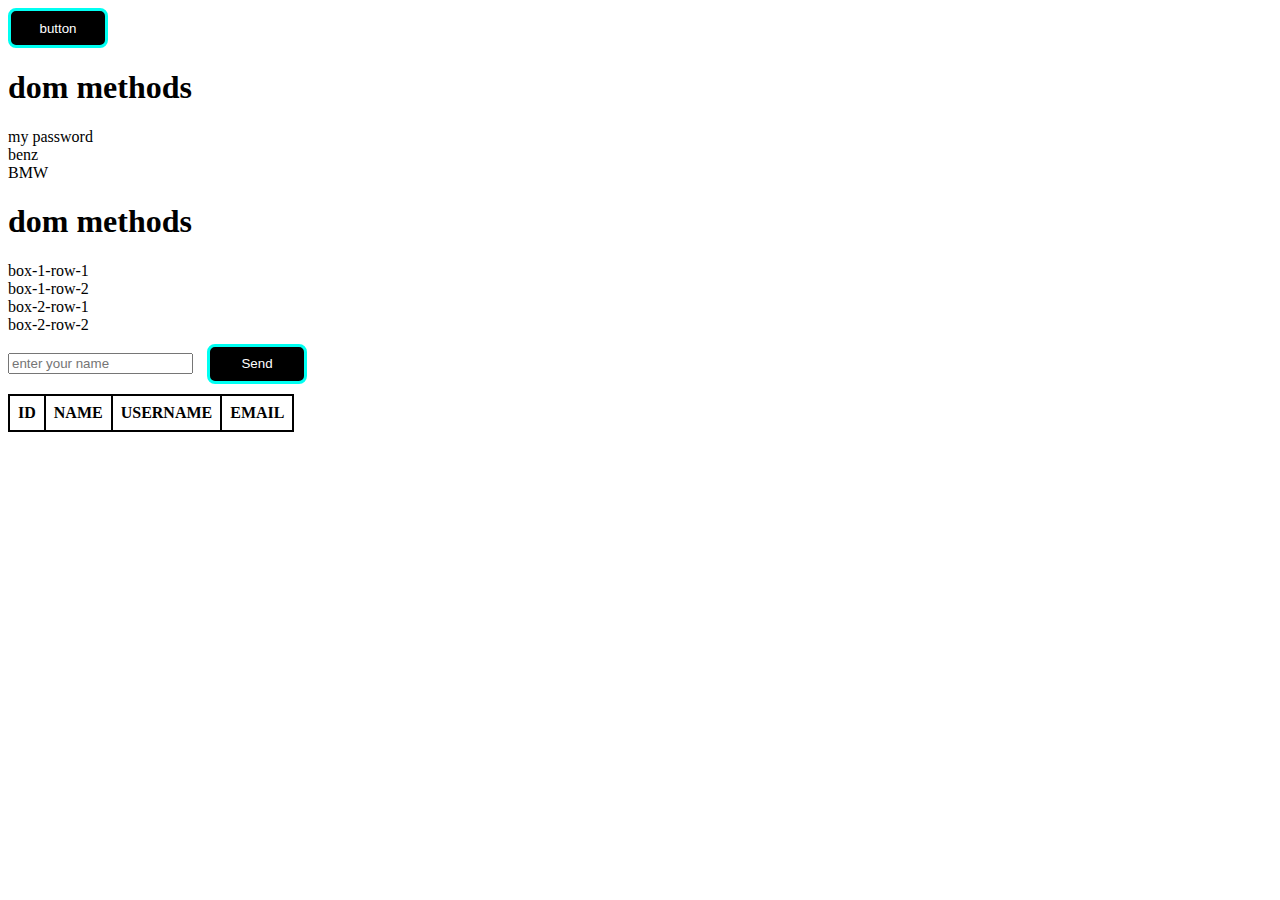
<file: js1/index.html>
<!DOCTYPE html>
<html lang="en">
  <head>
    <meta charset="UTF-8" />
    <meta name="viewport" content="width=device-width, initial-scale=1.0" />
    <title>Document</title>
    <link rel="stylesheet" href="style.css" />
  </head>
  <body>
    <!-- inline javascript -->
    <button onclick="alert('button clicked')" id="btn">button</button>

    <!-- internal javascript -->

    <h1>dom methods</h1>

    <div id="password">my password</div>

    <div class="car">benz</div>
    <div class="car">BMW</div>

    <h1>dom methods</h1>

    <div class="container">
      <div id="box-1">
        <div class="row">box-1-row-1</div>
        <div class="row">box-1-row-2</div>
      </div>
      <div id="box-2">
        <div class="row">box-2-row-1</div>
        <div class="row">box-2-row-2</div>
      </div>
    </div>
    <input
      type="text"
      name="name"
      id="name"
      placeholder="enter your name"
      autocomplete="name"
    />

    <button id="send">Send</button>

    <table>
      <thead>
        <tr>
          <th>ID</th>
          <th>NAME</th>
          <th>USERNAME</th>
          <th>EMAIL</th>
        </tr>
      </thead>
      <tbody id="content"></tbody>
    </table>
    <!-- <script src="index.js"></script> -->
    <!-- <script src="index2.js"></script> -->
    <!-- <script src="15-5-24.js"></script> -->
    <!-- <script src="16-5-24.js"></script> -->
    <script src="20-5-24.js"></script>
  </body>
</html>
</file>
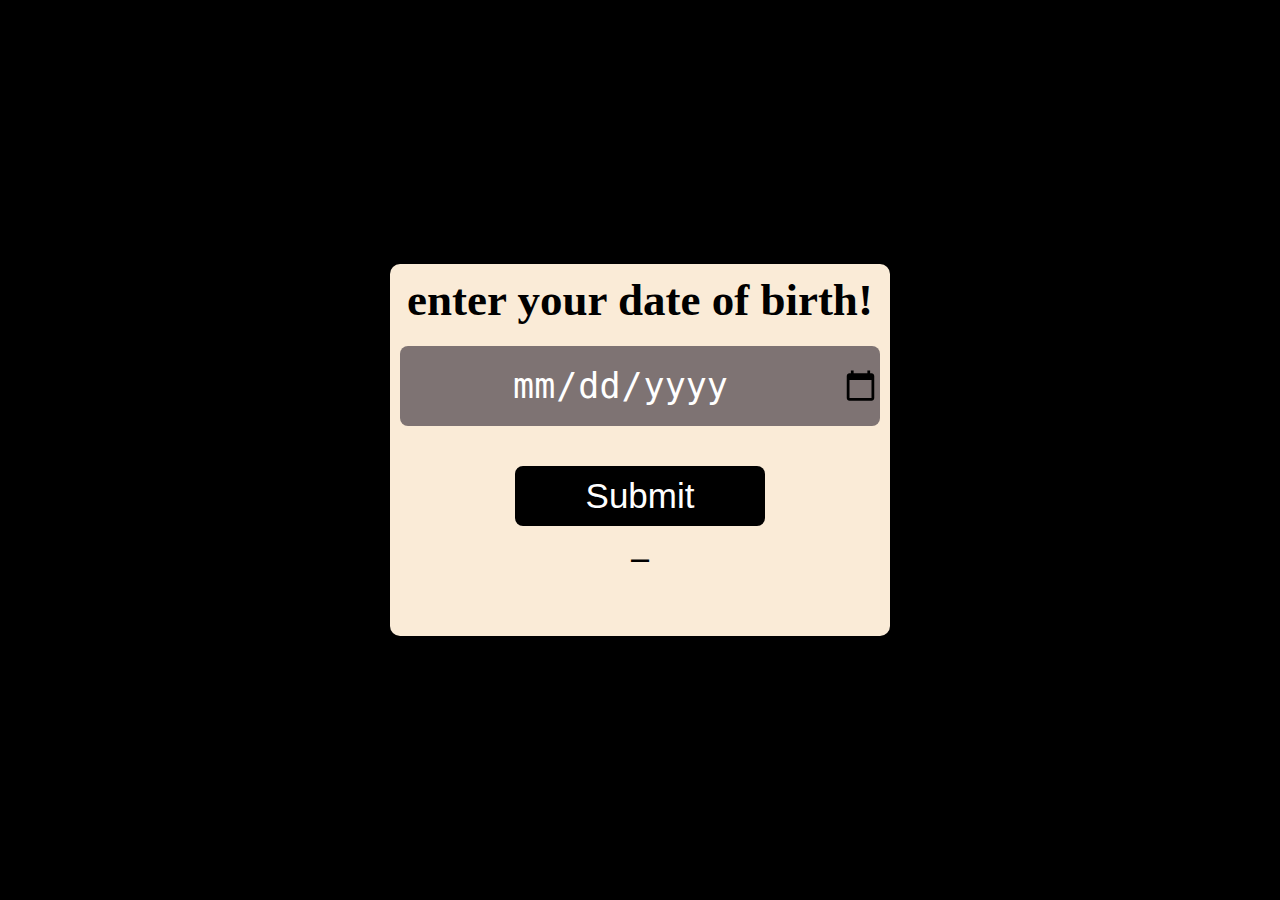
<file: js1/age-calculator/age.html>
<!DOCTYPE html>
<html lang="en">
  <head>
    <meta charset="UTF-8" />
    <meta name="viewport" content="width=device-width, initial-scale=1.0" />
    <title>Document</title>
    <link rel="stylesheet" href="age.css" />
  </head>
  <body>
    <div class="main">
      <div id="container">
        <h2 id="h2">enter your date of birth!</h2>
        <form id="form">
          <input type="date" name="date" id="birthdate" />
          <button type="submit">Submit</button>
        </form>
        <h3 id="agedisplay">_</h3>
      </div>
    </div>

    <script src="age.js"></script>
  </body>
</html>
</file>
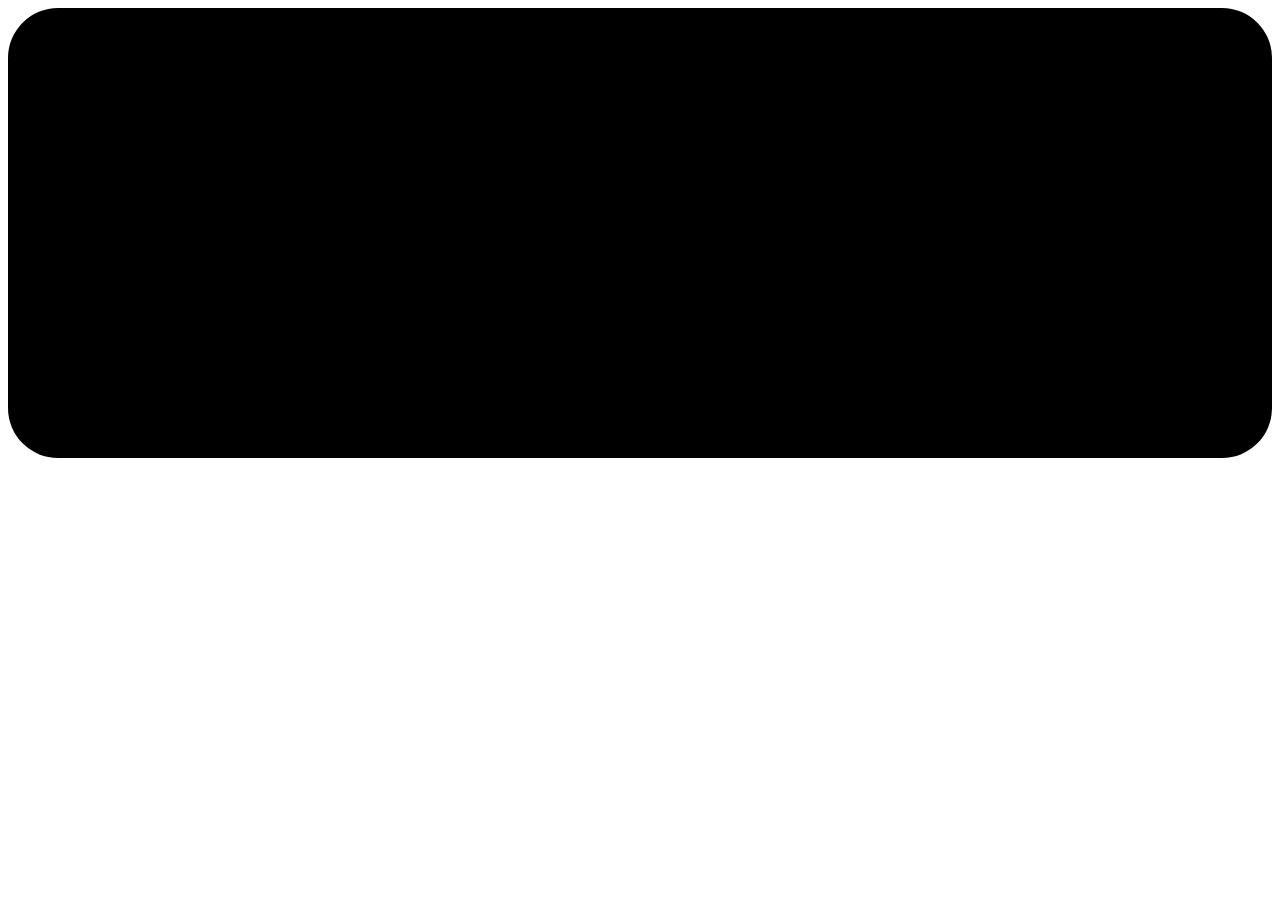
<file: js1/assignment2/work2.html>
<!DOCTYPE html>
<html lang="en">
  <head>
    <meta charset="UTF-8" />
    <meta name="viewport" content="width=device-width, initial-scale=1.0" />
    <title>Assignment2</title>
    <link rel="stylesheet" href="work2.css" />
    <link rel="preconnect" href="https://fonts.googleapis.com" />
    <link rel="preconnect" href="https://fonts.gstatic.com" crossorigin />
    <link
      href="https://fonts.googleapis.com/css2?family=Orbitron:wght@400..900&display=swap"
      rel="stylesheet"
    />
  </head>
  <body>
    <div id="clock"></div>

    <script src="work2.js"></script>
  </body>
</html>
</file>
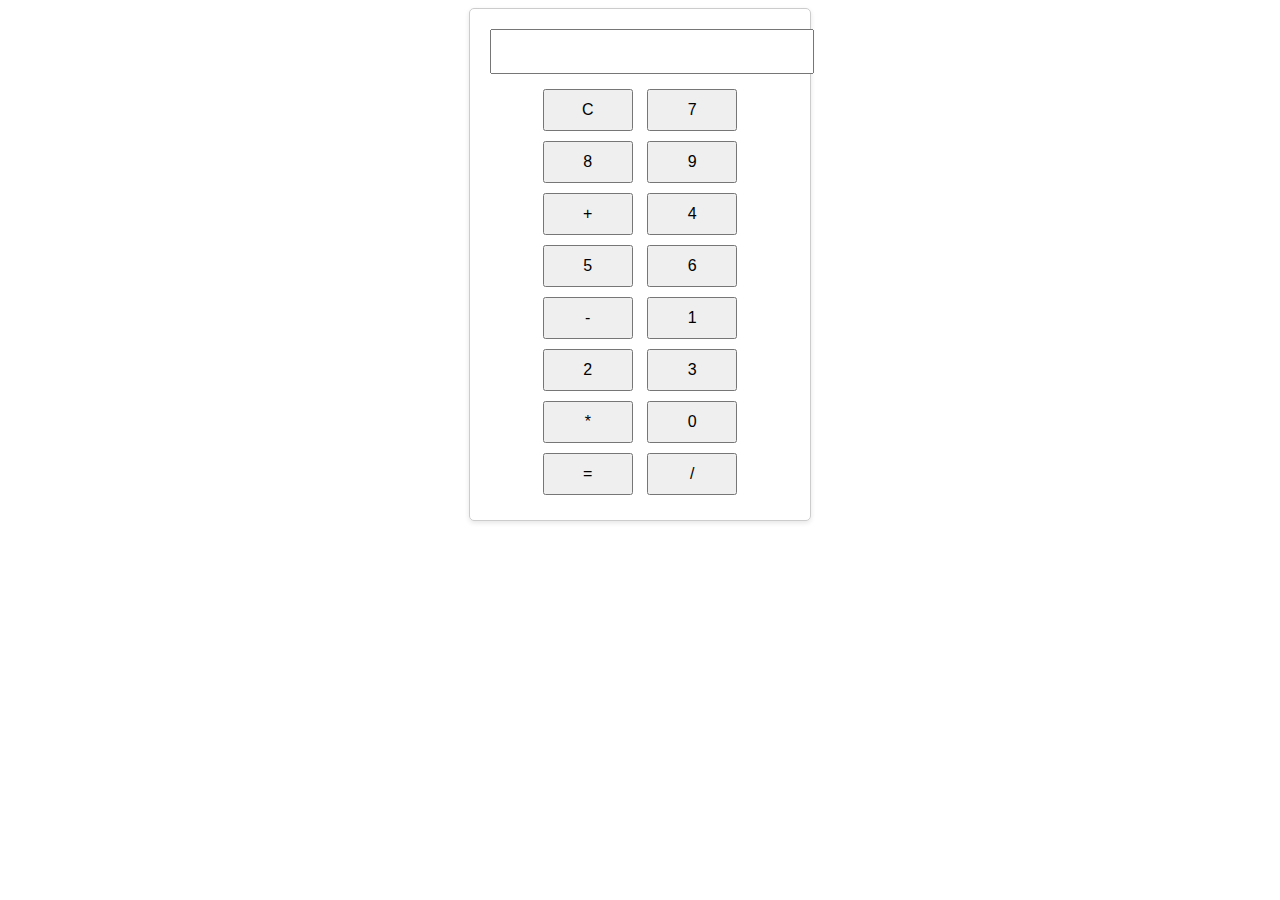
<file: js1/calculatorapp/ca.html>
<!-- <!DOCTYPE html>
<html lang="en">
  <head>
    <meta charset="UTF-8" />
    <meta name="viewport" content="width=device-width, initial-scale=1.0" />
    <title>Document</title>
    <link rel="stylesheet" href="ca.css" />
  </head>
  <body>
    <div class="cal">
      <div class="display">
        <h1>61</h1>
      </div>
      <div class="grid-container">
        <div>(</div>
        <div>)</div>
        <div>ADV</div>
        <div>CLR</div>
        <div>1</div>
        <div>2</div>
        <div>3</div>
        <div>÷</div>
        <div>4</div>
        <div>5</div>
        <div>6</div>
        <div>×</div>
        <div>7</div>
        <div>8</div>
        <div>9</div>
        <div>-</div>
        <div>.</div>
        <div>0</div>
        <div>=</div>
        <div>+</div>
      </div>
    </div>

    <script src="ca.js"></script>
  </body>
</html> -->






























<!DOCTYPE html>
<html lang="en">
<head>
    <meta charset="UTF-8">
    <meta name="viewport" content="width=device-width, initial-scale=1.0">
    <title>Simple Calculator</title>
    <style>
        body {
            font-family: Arial, sans-serif;
            text-align: center;
        }
        .calculator {
            max-width: 300px;
            margin: 0 auto;
            padding: 20px;
            border: 1px solid #ccc;
            border-radius: 5px;
            box-shadow: 0 2px 5px rgba(0, 0, 0, 0.1);
        }
        input[type="text"] {
            width: 100%;
            padding: 10px;
            font-size: 18px;
            margin-bottom: 10px;
        }
        button {
            width: 30%;
            padding: 10px;
            font-size: 16px;
            margin: 5px;
            cursor: pointer;
        }
    </style>
</head>
<body>
    <div class="calculator">
        <input type="text" id="result" readonly>
        <button onclick="clearDisplay()">C</button>
        <button onclick="appendToDisplay('7')">7</button>
        <button onclick="appendToDisplay('8')">8</button>
        <button onclick="appendToDisplay('9')">9</button>
        <button onclick="appendToDisplay('+')">+</button>
        <button onclick="appendToDisplay('4')">4</button>
        <button onclick="appendToDisplay('5')">5</button>
        <button onclick="appendToDisplay('6')">6</button>
        <button onclick="appendToDisplay('-')">-</button>
        <button onclick="appendToDisplay('1')">1</button>
        <button onclick="appendToDisplay('2')">2</button>
        <button onclick="appendToDisplay('3')">3</button>
        <button onclick="appendToDisplay('*')">*</button>
        <button onclick="appendToDisplay('0')">0</button>
        <button onclick="calculateResult()">=</button>
        <button onclick="appendToDisplay('/')">/</button>
    </div>

    <script>
        let displayValue = '';

        function appendToDisplay(value) {
            displayValue += value;
            document.getElementById('result').value = displayValue;
        }

        function clearDisplay() {
            displayValue = '';
            document.getElementById('result').value = '';
        }

        function calculateResult() {
            try {
                const result = eval(displayValue);
                document.getElementById('result').value = result;
                displayValue = result.toString();
            } catch (error) {
                document.getElementById('result').value = 'Error';
            }
        }
    </script>
</body>
</html>
</file>
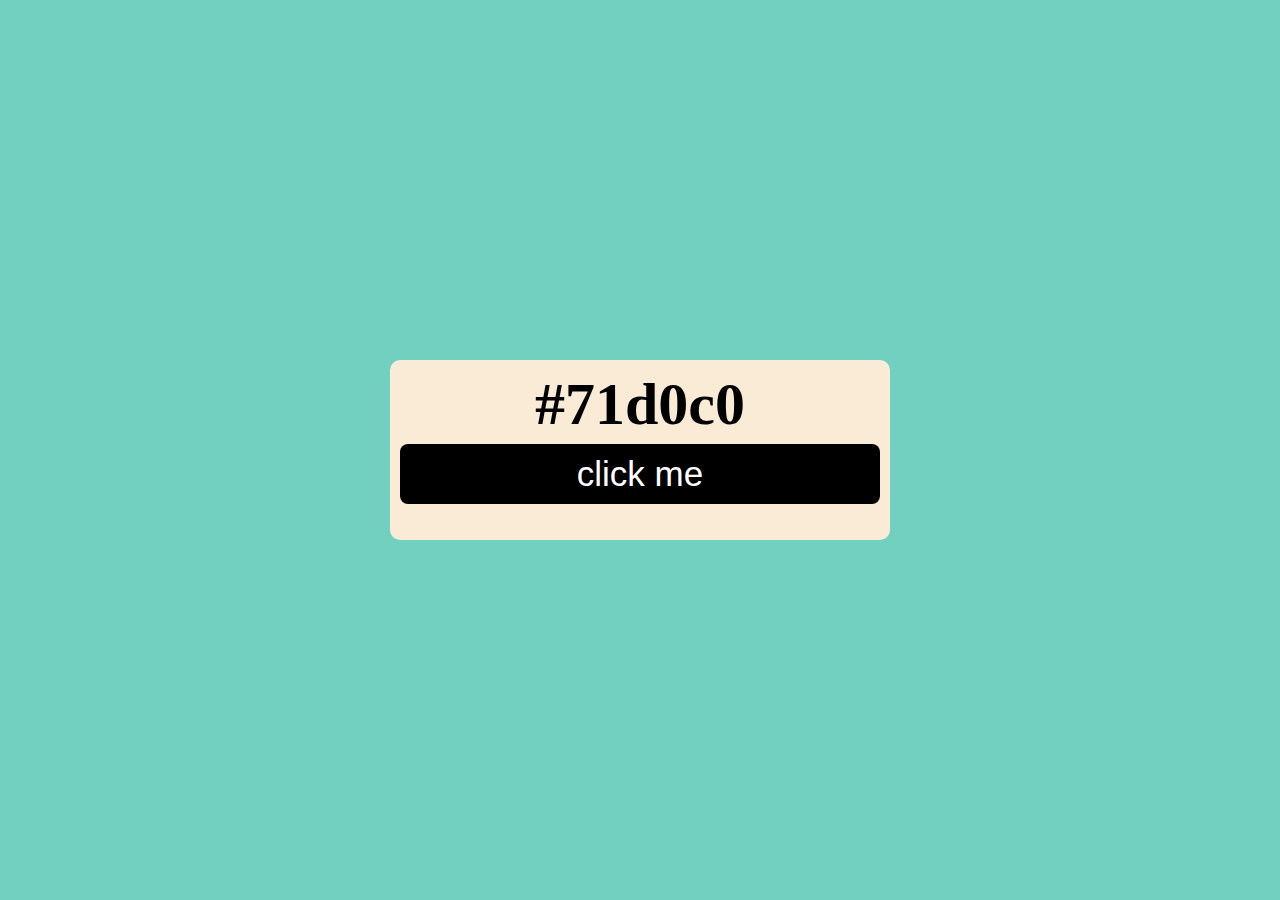
<file: js1/colorchangeapp/cca.html>
<!DOCTYPE html>
<html lang="en">
  <head>
    <meta charset="UTF-8" />
    <meta name="viewport" content="width=device-width, initial-scale=1.0" />
    <title>Document</title>
    <link rel="stylesheet" href="cca.css" />
  </head>
  <body>
    <div class="main">
      <div class="container">
        <h2 id="color-code">#fff</h2>
        <button id="btn">click me</button>
      </div>
    </div>

    <script src="cca.js"></script>
  </body>
</html>
</file>
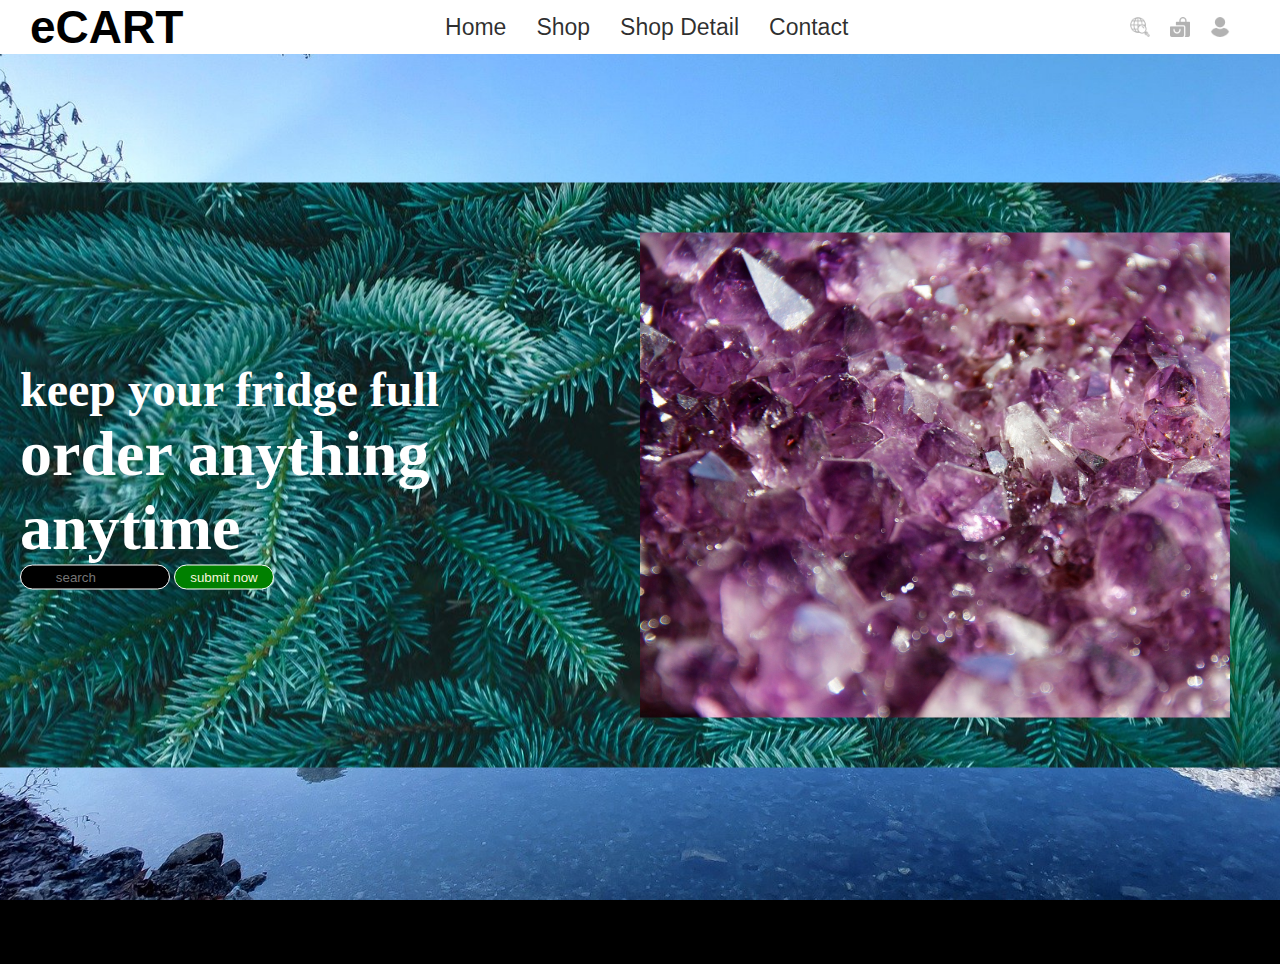
<file: js1/ecommerse/ec.html>
<!DOCTYPE html>
<html lang="en">
  <head>
    <meta charset="UTF-8" />
    <meta name="viewport" content="width=device-width, initial-scale=1.0" />
    <title>eCART</title>
    <link rel="stylesheet" href="ec.css" />
  </head>
  <body>
    <div class="container">
      <div class="nav">
        <a href="ec.html" class="brand"><h1 class="brand-text">eCART</h1></a>
        <!-- <div class="links">
          <a href="#">Home</a>
          <a href="#">Shop</a>
          <a href="#">Shop Detail</a>
          <a href="#">Contact</a> -->
          <ul class="links">
            <li>Home</li>
            <li>Shop</li>
            <li>Shop Detail</li>
            <li>Contact</li>
          </ul>
        <!-- </div> -->
        <!-- <div class="dropdown">
          <button id="onclick" ><i href="#"><img src="images/settings.png" alt=""></i></button>
            <div class="dropdown-content">
              <ul class="links">
                <li>Home</li>
                <li>Shop</li>
                <li>Shop Detail</li>
                <li>Contact</li>
              </ul>
            </div>
        </div> -->
        <div class="dropdown">
          <button class="dropbtn"><i href="#"><img src="images/settings.png" alt=""></i></button>
          <div class="dropdown-content">
            <a href="#">Home</a>
            <a href="#">Shop</a>
            <a href="#">Shop Detail</a>
            <a href="#">Contact</a>
          </div>
        </div>
        <div class="search">
          <i href="#"><img src="images/world.png" alt="404" /></i>
          <i href="#"><img src="images/shopping-bag (2).png" alt="404" /></i>
          <i href="#"><img src="images/user.png" alt="404" /></i>
        </div>
      </div>
      <div id="photos">
        <div class="part1">
          <h4>keep your fridge full</h4>
          <h1>order anything anytime</h1>
          <input type="text" placeholder="    search" id="input" />
          <button type="submit">submit now</button>
        </div>
        <div class="try"></div>
      </div>
    </div>
    <!-- <div id="container2"> -->
      <!-- <button id="send">Get Products</button> -->
      <div id="container3"></div>
    </div>

    <!-- <script src="ec.js"></script> -->
    <!-- <script src="21-5-24.js"></script> -->
    <script src="22-5-24.js"></script>
  </body>
</html>
</file>
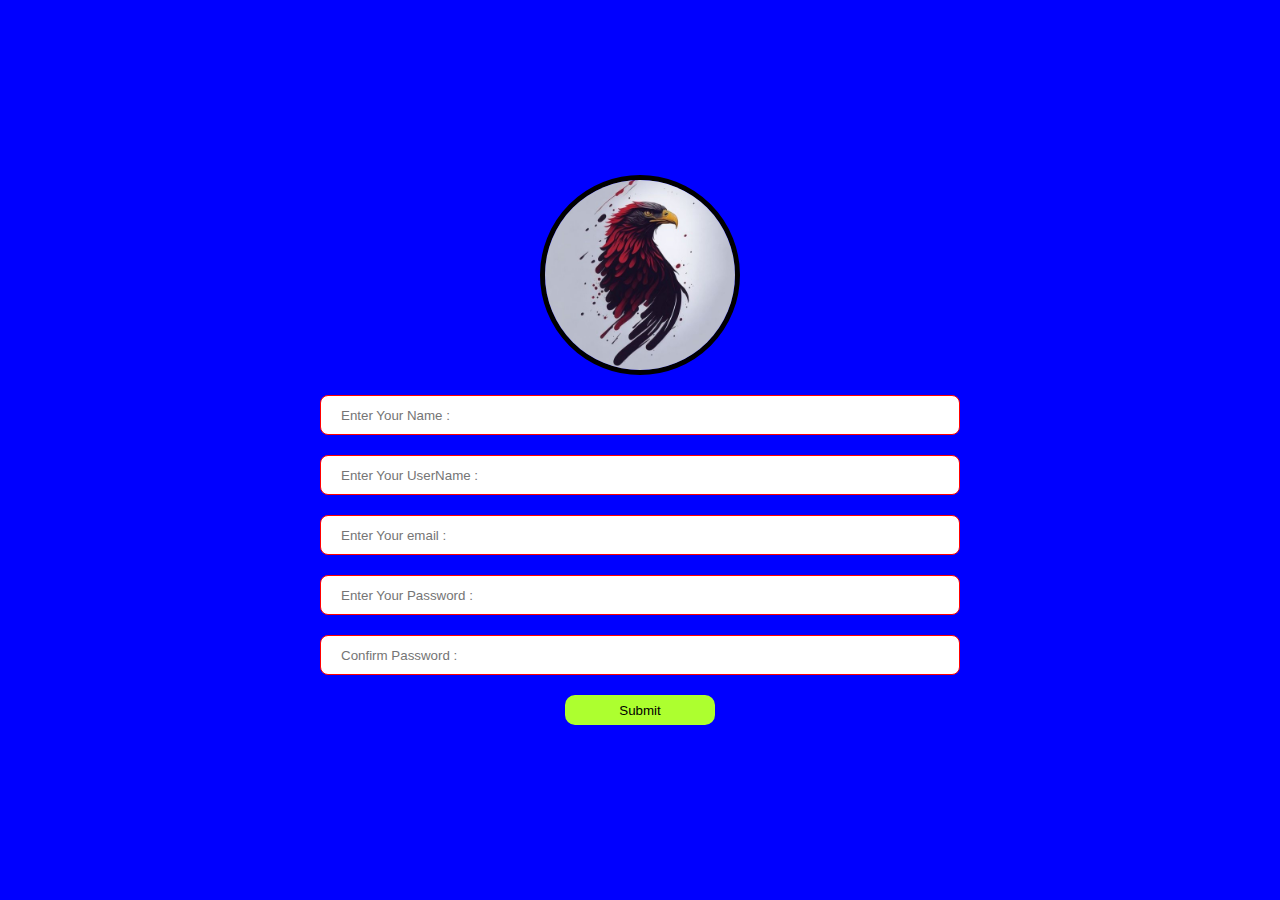
<file: js1/user-form-validation/form.html>
<!DOCTYPE html>
<html lang="en">
<head>
    <meta charset="UTF-8">
    <meta name="viewport" content="width=device-width, initial-scale=1.0">
    <title>Document</title>
    <link rel="stylesheet" href="form.css">
</head>
<body>
    <div class="form">
        <form action="" id="userDataForm">
            <div class="bingo"><img src="image/eagle2.jpg" alt=""></div>
            <div><input type="text" placeholder="Enter Your Name :"></div>
            <div><input type="text" placeholder="Enter Your UserName :"></div>
            <div><input type="email" id="email" required placeholder="Enter Your email :" ></div> 
            <div><input type="password" placeholder="Enter Your Password :" id="password" ></div>
            <div><input type="password" placeholder="Confirm Password :" id="password1" ></div>
            <div><button type="submit" id="btn">Submit</button></div>

            <script src="form.js"></script>
            <script src="form-password.js"></script>
        </form>
    </div>
</body>
</html>
</file>
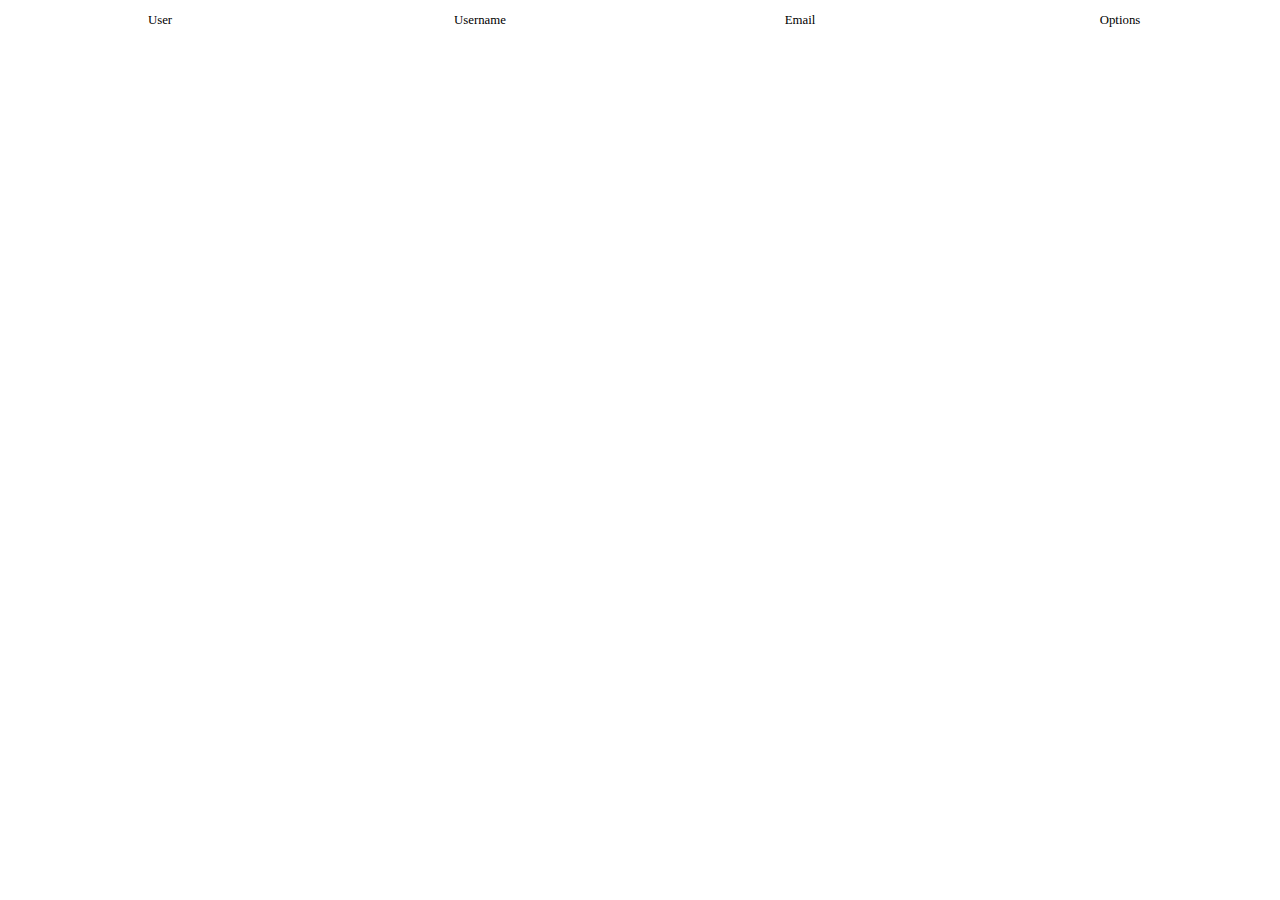
<file: js1/user-listing/user.html>
<!DOCTYPE html>
<html lang="en">
  <head>
    <meta charset="UTF-8" />
    <meta name="viewport" content="width=device-width, initial-scale=1.0" />
    <title>User list</title>
    <link
      rel="website icon"
      type="png"
      href="images/multiple-users-silhouette.png"
    />
    <link rel="stylesheet" href="user.css" />
  </head>
  <body>
    <div class="usernav">
      <div class="usr">User</div>
      <div class="usrname">Username</div>
      <div class="mail">Email</div>
      <div class="op">Options</div>
    </div>
    <div id="user"></div>
    <script src="user.js"></script>
  </body>
</html>
</file>
<file: js1/style.css>
button {
  width: 100px;
  height: 40px;
  color: rgb(255, 255, 255);
  background-color: rgb(0, 0, 0);
  border-radius: 8px;
  border: 0cap;
  border: solid rgb(0, 255, 242) 3px;
}
table,
th,
td {
  border: 2px solid black;
  border-collapse: collapse;
  padding: 8px;
}

#send {
  margin: 10px;
}
</file>
<file: js1/age-calculator/age.css>
* {
    margin: 0%;
    padding: 0%;
  }
  body {
    margin: 0%;
    padding: 0%;
    background-color: black;
  }
  .main {
    width: 100%;
    height: 100vh;
    display: flex;
    justify-content: center;
    align-items: center;
  }
  #container {
    width: 30rem;
    height: 22rem;
    padding: 10px;
    border-radius: 10px;
    font-size: 30px;
    background-color: antiquewhite;
    text-align: center;
    align-items: center;
    justify-content: center;
    left: 50%;
    top: 50%;
  }
  button {
    width: 250px;
    height: 60px;
    color: rgb(255, 255, 255);
    background-color: rgb(0, 0, 0);
    border-radius: 8px;
    border: none;
    font-size: 35px;
    margin-top: 20px;
    position: relative;
  }
  input{
    width: 100%;
    height: 80px;
    color: rgb(255, 255, 255);
    background-color: rgb(126, 115, 115);
    border-radius: 8px;
    border: none;
    font-size: 35px;
    margin: 20px 0px;
    position: relative;
    text-align: center;
  }
</file>
<file: js1/assignment2/work2.css>
#clock {
  font-family: "Orbitron", sans-serif;
  font-optical-sizing: auto;
  font-weight: 500;
  font-size: 80px;
  text-align: center;
  align-content: center;
  color: bisque;
  background-color: black;
  height: 50vh;
  border-radius: 50px;
}
</file>
<file: js1/calculatorapp/ca.css>
*{
  margin: 0%;
  padding: 20px;
  align-content: center;
}
body {
  background-color: rgb(114, 98, 98);
  margin: 0%;
  padding: 0%;
}
.cal{
  position: relative;
  background-color: #2196f3;
  width: 33vw;
  height: auto;
  margin: 0%;
  padding: 0%;
}
.display{
  background-color: rgb(255, 255, 255);
  color: black;
  text-align: end;
  height: 10vh;
  align-content: center;
  position: relative;
  padding: 5px 50px;
}
.grid-container {
  position: relative;
  display: grid;
  grid-template-columns: auto auto auto auto;
  gap: 10px;
  background-color: #2196f3;
  padding: 25px;
  width: 30vw;
  
}

.grid-container > div {
  position: relative;
  background-color: rgba(255, 255, 255, 0.8);
  border: 1px solid black;
  text-align: center;
  font-size: 30px;
  height: 70px;
  text-align: center;
  align-content: center;
  border-radius: 9px;
  font-weight: 600;
}
</file>
<file: js1/colorchangeapp/cca.css>
* {
  margin: 0%;
  padding: 0%;
}
body {
  margin: 0%;
  padding: 0%;
  transition: 0.32s;
}
.main {
  width: 100%;
  height: 100vh;
  display: flex;
  justify-content: center;
  align-items: center;
}
.container {
  width: 30rem;
  height: 10rem;
  padding: 10px;
  border-radius: 10px;
  font-size: 40px;
  background-color: antiquewhite;
  text-align: center;
  align-items: center;
  justify-content: center;
  left: 50%;
  top: 50%;
}
button {
  width: 100%;
  height: 60px;
  color: rgb(255, 255, 255);
  background-color: rgb(0, 0, 0);
  border-radius: 8px;
  border: none;
  font-size: 35px;
  margin-top: 5px;
  position: relative;
}
</file>
<file: js1/ecommerse/ec.css>
* {
  margin: 0%;
  padding: 0%;
  box-sizing: border-box;
}

.container {
  width: 100%;
  height: 100vh;
  background-image: url(images/lake.jpg);
  background-size: cover;
  background-position: center;
}

.nav {
  display: flex;
  justify-content: space-between;
  height: fit-content;
  background-color: white;
  padding: 0 30px;
  text-align: center;
}
/* .nav:hover{
  filter: invert();
} */
.nav > .brand:hover {
  color: rgb(255, 0, 0);
  transition: 0.3s;
  font-size: 24px;
}
.brand {
  align-items: center;
  font-size: 23px;
  text-decoration: none;
  color: rgb(0, 0, 0);
  font-family: "Raleway", sans-serif;
}
.dropdown {
  display: none;
}
.dropdown {
  position: relative;
  display: none;
}
.dropdown-content {
  display: none;
  position: absolute;
  background-color: #f1f1f1;
  min-width: 160px;
  box-shadow: 0px 8px 16px 0px rgba(0, 0, 0, 0.2);
  z-index: 1;
}

.dropdown-content a {
  color: black;
  padding: 12px 16px;
  text-decoration: none;
  display: block;
}

.dropdown-content a:hover {
  background-color: #ddd;
}

.dropdown:hover .dropdown-content {
  display: block;
}

.dropdown:hover .dropbtn {
  background-color: #ffffff;
}
ul {
  text-align: center;
  display: flex;
}
.links,
li {
  list-style: none;

  text-align: center;
  align-content: center;
  font-size: 23px;
  text-decoration: none;
  color: rgba(0, 0, 0, 0.815);
  padding: 0 15px;
  font-weight: 300;
  font-family: "Open sans", sans-serif;
}
.search,
i {
  display: inline-flex;
  align-content: center;
  padding: 0 10px;
  align-items: center;
}
i > img {
  width: 20px;
  height: 20px;
  opacity: 0.3;
}
i > img:hover {
  opacity: 1;
}
#photos {
  position: relative;
  width: 100%;
  height: 65vh;
  background-image: url(images/1.jpg);
  top: 50%;
  transform: translateY(-50%);
  background-repeat: no-repeat;
  background-size: cover;
  display: flex;
  margin-top: -1.8em;
}
#photos > .part1,
.try {
  padding-left: 20px;
  width: 50%;
  color: white;
  align-content: center;
}
#photos > .part1 > h4 {
  font-size: 3rem;
}
#photos > .part1 > h1 {
  font-size: 4rem;
}
#input {
  border: 1px solid white;
  width: 150px;
  height: 25px;
  border-radius: 3em;
  background-color: black;
  color: white;
  padding-left: 20px;
}
button {
  height: 25px;
  width: 100px;
  border-radius: 3em;
  border: 1px solid white;
  background-color: green;
  color: beige;
}
.try {
  background-image: url(images/amethyst.jpg);
  margin: 50px;
  background-size: cover;
  background-repeat: no-repeat;
}

/* //////////////////////////////////////////////////////////////////////////////////////////////////////////////////// */
/* #container2 {
  width: 100%;
  height: fit-content;
  position: relative;
  background-color: rgb(141, 138, 138);
  padding-bottom: 50px;

} */
/* #send {
  height: 25px;
  width: 150px;
  border-radius: 3em;
  border: 1px solid white;
  background-color: rgb(23, 72, 209);
  color: beige;
  margin-top: 10px;
  margin-left: 50%;
  transform: translateX(-50%);
} */

.card {
  border: 2px solid rgb(255, 255, 255);
  border-radius: 8px;
  gap: 10px;
  background-color: #000000;
  color: white;
  padding: 10px;
  overflow-wrap: break-word;
  text-align: left;
  text-wrap: wrap;
  height: auto;
  min-width: 90%;
}
.card > img {
  width: 20vw;
  height: 40vh;
  object-fit: contain;
  border-radius: 10px;
  background-color: white;
  display: flex;
  margin: 0 auto;
}
#container3 {
  position: relative;
  background-color: rgb(0, 0, 0);
  display: grid;
  align-content: space-around;
  grid-template-columns: auto auto auto;
  gap: 20px;
  padding: 2em;
}
.card:hover {
  box-shadow: 0px 5px 15px rgb(255, 255, 255);
  transition: 0.3s;
}

@media only screen and (max-width: 1200px) {
  #photos > .part1 > h4 {
    font-size: 1rem;
  }
  #photos > .part1 > h1 {
    font-size: 1.2rem;
  }
}
@media only screen and (max-width: 905px) {
  #container3 {
    display: grid;
    grid-template-columns: auto auto;
  }
  .nav > .brand:hover {
    font-size: 15px;
  }
  .nav > .brand {
    font-size: 14px;
  }
  .nav > .links > li {
    font-size: 13px;
  }
  #photos {
    height: 50vh;
  }
  #photos > .part1 > h4 {
    font-size: 13px;
  }
  #photos > .part1 > h1 {
    font-size: 14px;
  }
  .card {
    font-size: smaller;
  }
}

@media only screen and (max-width: 700px) {
  * {
    margin: 0%;
    padding: 0%;
    box-sizing: border-box;
  }

  .container {
    width: 100%;
    height: 100vh;
    background-image: url(images/lake.jpg);
    background-size: cover;
    background-position: center;
  }
  .nav {
    height: auto;
    display: flex;
    flex-direction: row;
    padding: 0px 10px;
  }
  .nav > .links {
    text-align: left;
    align-content: start;
    padding: 0;
  }
  .nav > .links > li {
    font-size: 10px;
    display: none;
    flex-direction: row;
    padding: 0;
  }
  .dropdown {
    display: block;
    justify-content: center;
  }
  .dropbtn {
    width: auto;
    height: auto;
    background-color: white;
  }

  i {
    display: inline-flex;
    align-content: center;
    padding: 0 2px;
    align-items: center;
  }
  i > img {
    width: 15px;
    height: 15px;
    margin: 5px;
    opacity: 0.5;
  }
  i > img:hover {
    opacity: 1;
  }
  .card > img {
    width: 25vw;
    height: 20vh;
  }
}
</file>
<file: js1/user-form-validation/form.css>
* {
  padding: 0%;
  margin: 0%;
  box-sizing: border-box;
}
.bingo>img{
  aspect-ratio: 1 / 1;
  height: 200px;
  object-fit: contain;
  border-radius: 100px;
  border: 5px solid black;
}
.form {
  width: 100%;
  min-height: 100vh;
  height: auto;
  background-color: blue;
  align-content: center;
}
input {
  width: 50%;
  min-width: 200px;
  height: 40px;
  background-color: white;
  border: 1px solid red;
  border-radius: 8px;
  padding-left: 20px;
}
button {
  width: 150px;
  height: 30px;
  border: 0px;
  border-radius: 10px;
  background-color: greenyellow;
}
form > div {
  display: flex;
  padding: 10px 0px;
  width: 100%;
  justify-content: center;
}
</file>
<file: js1/user-listing/user.css>
* {
  padding: 0%;
  margin: 0%;
}
.usernav {
  display: flex;
  align-items: center;
  font-size: 0.8rem;
  width: 100%;
  height: 40px;
}
.usernav > div {
  width: 25vw;
  justify-content: space-around;
  text-align: center;
}
.usernav > .usr {
  min-width: 110px;
}
.usernav > .usrname {
  min-width: 110px;
}
.usernav > .mail {
  min-width: 187px;
}
.usernav > .op {
  min-width: 89px;
}
.user-data {
  display: flex;
  padding: 5px;
  font-size: small;
  background-color: rgb(255, 255, 255);
}
.user-data > div {
  border: 1px solid rgb(108, 104, 104);
  height: 45px;
}
.profile {
  padding-left: 8px;
  display: flex;
  text-align: left;
  width: 25vw;
  align-items: center;
  background-color: gray;
  min-width: 100px;
}
.profile > img {
  aspect-ratio: 1 / 1;
  height: 40px;
  padding-right: 5px;
}
.username {
  background-color: rgb(68, 67, 67);
  padding-left: 5px;
  width: 25vw;
  text-align: left;
  display: flex;
  overflow: auto;
  overflow-wrap: break-word;
  text-wrap: wrap;
  align-items: center;
  align-self: center;
  min-width: 110px;
}
.email {
  padding-left: 5px;
  width: 25vw;
  text-align: left;
  display: flex;
  overflow: auto;
  overflow-wrap: break-word;
  text-wrap: wrap;
  align-items: center;
  align-self: center;
  background-color: gray;
  min-width: 170px;
}
.option {
  display: inline-flex;
  /* padding-left: 5px;
  padding-right: 5vw; */
  width: 25vw;
  align-items: center;
  justify-content: space-around;
  background-color: rgb(68, 67, 67);
  min-width: 80px;
}
.option > img {
  aspect-ratio: 1 / 1;
  height: 20px;
  padding-left: 5px;
}
@media only screen and (max-width: 500px) {
  .user-data > div {
    font-size: x-small;
  }
}
</file>
